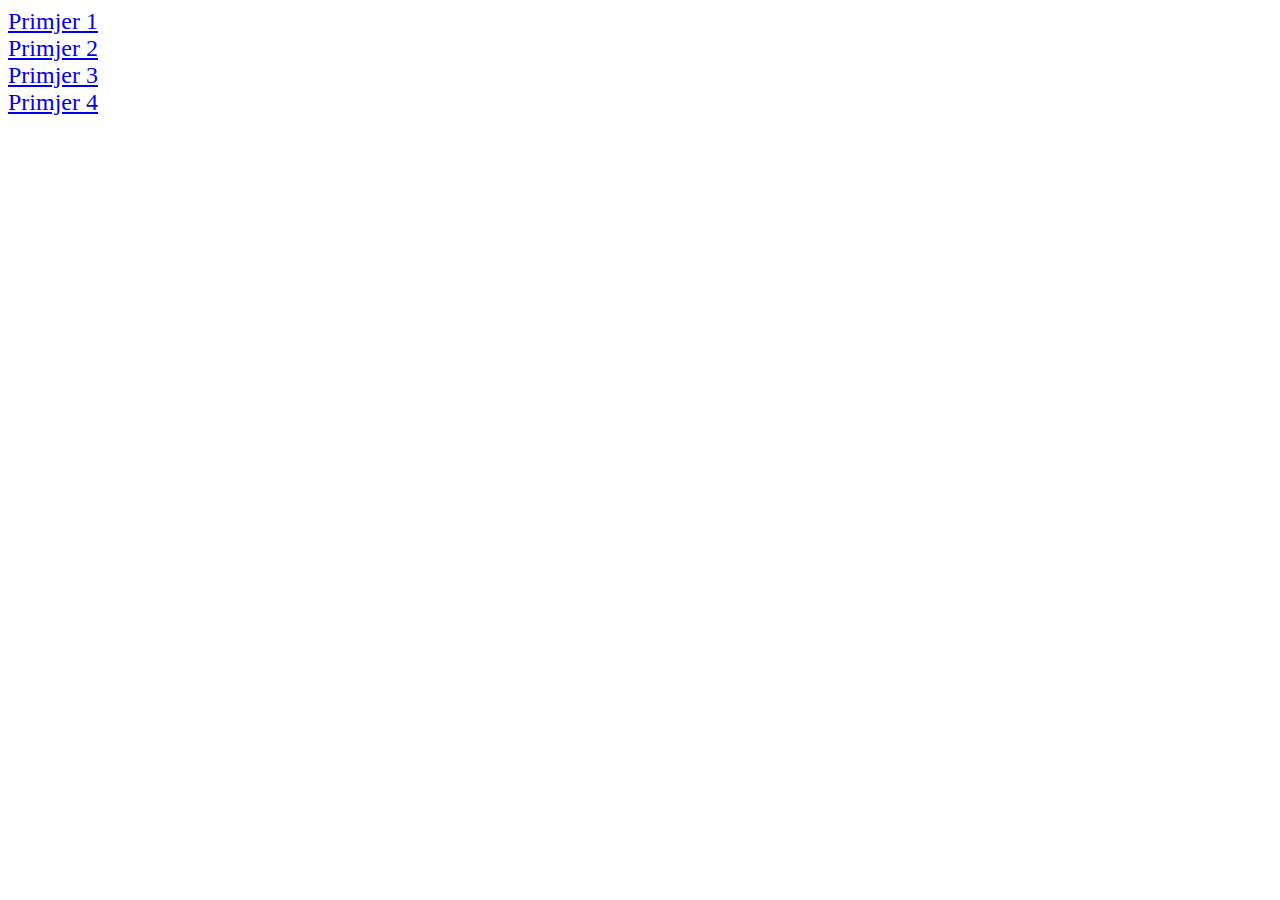
<file: index.html>
<!DOCTYPE html>
<html lang="en">
<head>
    <meta charset="UTF-8">
    <meta name="viewport" content="width=device-width, initial-scale=1.0">
    <title>Document</title>
    <link rel="stylesheet" href="style.css">
    <style>
        .klasa {
            display: flex;
            flex-direction: column;
            font-size: 24px;
        }
    </style>
</head>
<body>
    <div class="klasa">
    <a href="primjer1.html">Primjer 1</a>
    <a href="primjer2.html">Primjer 2</a>
    <a href="primjer3.html">Primjer 3</a>
    <a href="primjer4.html">Primjer 4</a>
    </div>
</body>
</html>
</file>
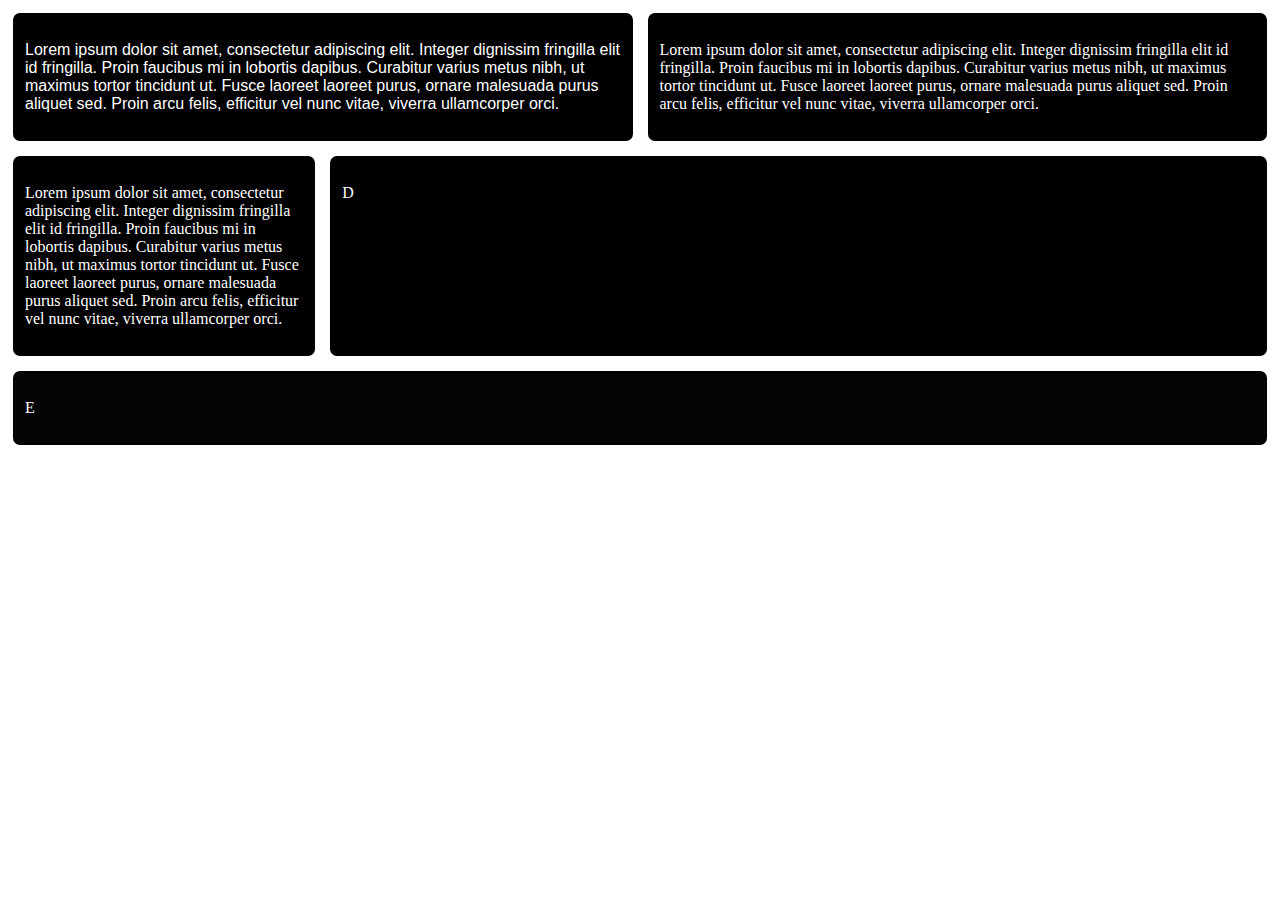
<file: primjer1.html>
<!DOCTYPE html>
<html lang="en">
<head>
    <meta charset="UTF-8">
    <meta name="viewport" content="width=device-width, initial-scale=1.0">
    <title>Document</title>
    <link rel="stylesheet" href="style.css">
</head>
<body>
    <div class="container">
        <div class="klasaA">
            <p>Lorem ipsum dolor sit amet, consectetur adipiscing elit. Integer dignissim fringilla elit id fringilla. Proin faucibus mi in lobortis dapibus. Curabitur varius metus nibh, ut maximus tortor tincidunt ut. Fusce laoreet laoreet purus, ornare malesuada purus aliquet sed. Proin arcu felis, efficitur vel nunc vitae, viverra ullamcorper orci.</p>
        </div>
        <div class="klasaB">
            <p>Lorem ipsum dolor sit amet, consectetur adipiscing elit. Integer dignissim fringilla elit id fringilla. Proin faucibus mi in lobortis dapibus. Curabitur varius metus nibh, ut maximus tortor tincidunt ut. Fusce laoreet laoreet purus, ornare malesuada purus aliquet sed. Proin arcu felis, efficitur vel nunc vitae, viverra ullamcorper orci.</p>
        </div>
        <div class="klasaC">
            <p>Lorem ipsum dolor sit amet, consectetur adipiscing elit. Integer dignissim fringilla elit id fringilla. Proin faucibus mi in lobortis dapibus. Curabitur varius metus nibh, ut maximus tortor tincidunt ut. Fusce laoreet laoreet purus, ornare malesuada purus aliquet sed. Proin arcu felis, efficitur vel nunc vitae, viverra ullamcorper orci. </p>
        </div>
        <div class="klasaD">
            <p>D</p>
        </div>
        <div class="klasaE">
            <p>E</p>
        </div>
    </div>
</body>
</html>
</file>
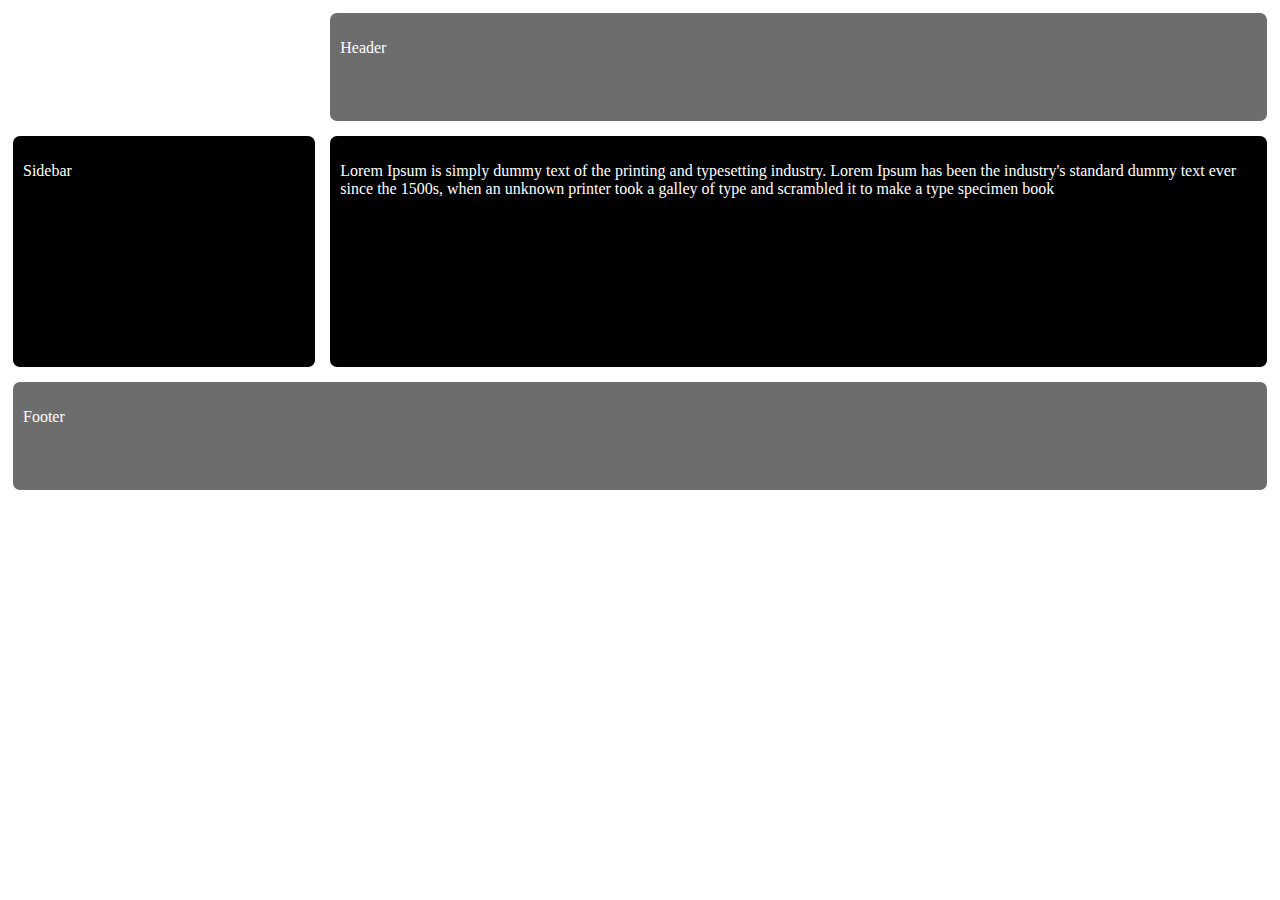
<file: primjer2.html>
<!DOCTYPE html>
<html lang="en">
<head>
    <meta charset="UTF-8">
    <meta name="viewport" content="width=device-width, initial-scale=1.0">
    <title>Document</title>
    <link rel="stylesheet" href="style.css">
</head>
<body>
    <div class="container">
        <div class="jedan">
            <p>Header</p>
        </div>
        <div class="dva">
            <p>Sidebar</p>
        </div>
        <div class="tri">
            <p>Lorem Ipsum is simply dummy text of the printing and typesetting industry. Lorem Ipsum has been the industry's standard dummy text ever since the 1500s, when an unknown printer took a galley of type and scrambled it to make a type specimen book</p>
        </div>
        <div class="cetiri">
            <p>Footer</p>
        </div>
    </div>
</body>
</html>
</file>
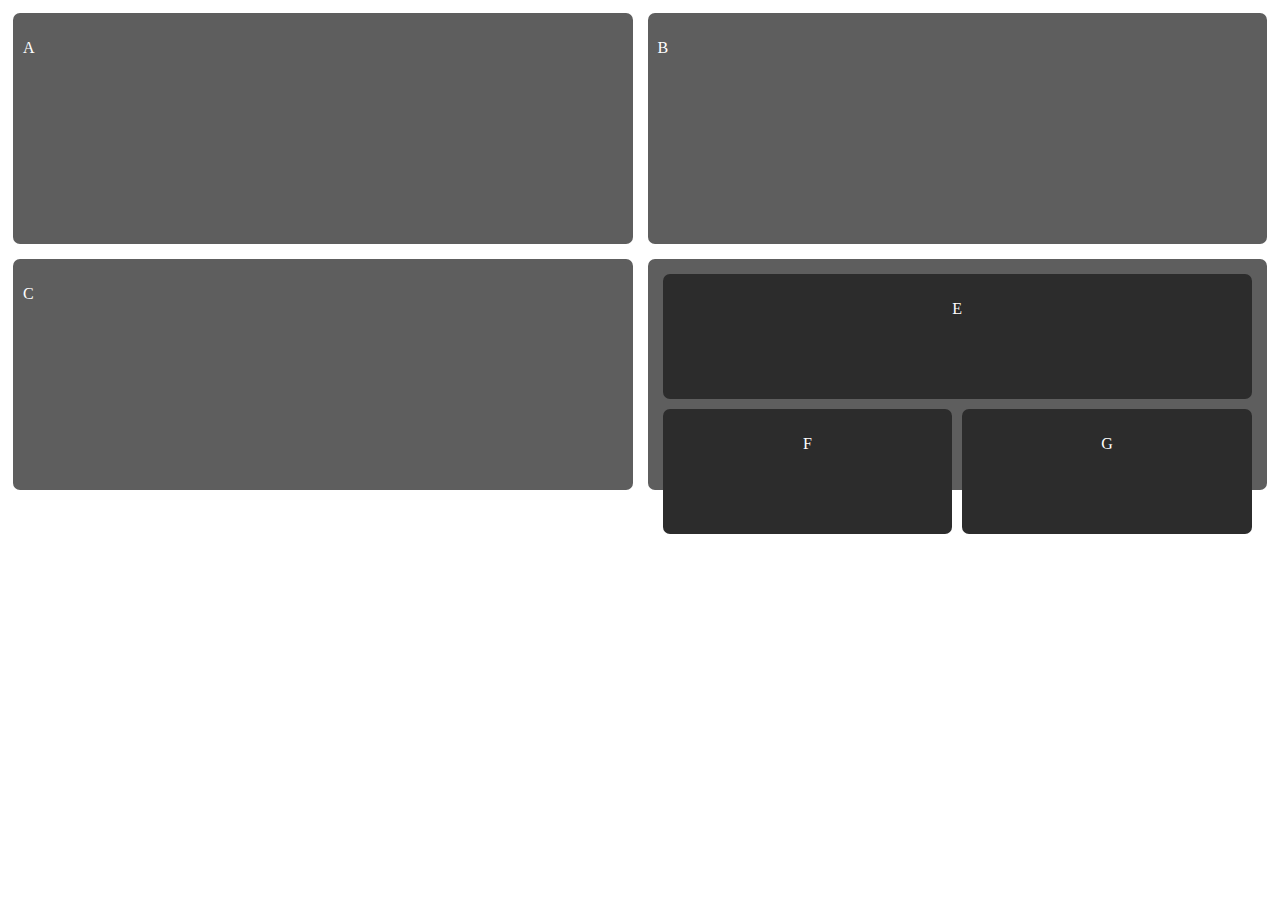
<file: primjer4.html>
<!DOCTYPE html>
<html lang="en">
<head>
    <meta charset="UTF-8">
    <meta name="viewport" content="width=device-width, initial-scale=1.0">
    <title>Document</title>
    <link rel="stylesheet" href="style.css">
</head>
<body>
    <div class="container">
        <div class="klasajean">
            <p>A</p>
        </div>
        <div class="klasadva">
            <p>B</p>
        </div>
        <div class="klasatri">
            <p>C</p>
        </div>
        <div class="klasacetri">
            <div class="konte">
            <div class="klasapet">
                <p>E</p>
            </div>
            <div class="klasasest">
                <p>F</p>
            </div>
            <div class="klasaseam">
                <p>G</p>
            </div>
            </div>
        </div>
    </div>
</body>
</html>
</file>
<file: style.css>
/* - - - - - - - - - - - - - - -
Prikaz za Laptop po Defaultu
- - - - - - - - - - - - - - - */


.container {
    display: grid;
    grid-template-columns: 1fr 1fr 1fr 1fr ;
    grid-template-rows: 1fr 1fr 1fr 1fr 1fr;
    padding: 5px 5px 5px 5px;
    gap: 15px;
    text-align: left;
    height: 600px;
}
p {
    padding: 10px;
    color: white;
}


/* Primjer 1 */


.klasaA {
    border: 2px solid black;
    border-radius: 7px;
    background-color: rgb(0, 0, 0);
    grid-column: 1 / 3;
    grid-row: 1 / 2;
    font-family:Arial;
}
.klasaB {
    border: 2px solid black;
    border-radius: 7px;
    background-color: rgb(0, 0, 0);
    grid-column: 3 / 5;
    grid-row: 1 / 2;
    font-family: "Bitstream Vera Serif Bold";
}
@font-face{
    font-family: "Bitstream Vera Serif Bold";
    src: url("https://mdn.github.io/shared-assets/fonts/VeraSeBd.ttf");
}
.klasaC {
    border: 2px solid black;
    border-radius: 7px;
    background-color: rgb(0, 0, 0);
    grid-column: 1 / 2;
    grid-row: 2 / 3;
    font-family: "font-family: "Sofia";";
}
@import url('https://fonts.googleapis.com/css?family=Sofia');


.klasaD {
    border: 2px solid black;
    border-radius: 7px;
    background-color: rgb(0, 0, 0);
    grid-column: 2 / 5;
    grid-row: 2 / 3;
}
.klasaE {
    border: 2px solid black;
    border-radius: 7px;
    background-color: rgb(5, 5, 5);
    grid-column: 1 / 5;
    grid-row: 3 / 4;
}


/* Primjer 2 */


.jedan {
    border-radius: 7px;
    background-color: rgb(109, 109, 109);
    grid-column: 2 / 5;
    grid-row: 1 / 2;
}
.dva {
    border-radius: 7px;
    background-color: rgb(0, 0, 0);
    grid-column: 1 / 2;
    grid-row: 2 / 4;
}
.tri {
    border-radius: 7px;
    background-color: rgb(0, 0, 0);
    grid-column: 2 / 5;
    grid-row: 2 / 4;
}
.cetiri {
    border-radius: 7px;
    background-color: rgb(109, 109, 109);
    grid-column: 1 / 5;
    grid-row: 4 / 5;
}


/* Primjer 3 */


.prva {
    border-radius: 7px;
    background-color: rgb(94, 94, 94);
    grid-column: 1 / 5;
    grid-row: 1 / 2;
}
.druga {
    border-radius: 7px;
    background-color: rgb(0, 0, 0);
    grid-column: 1 / 2;
    grid-row: 2 / 3;
}
.treca {
    border-radius: 7px;
    background-color: rgb(0, 0, 0);
    grid-column: 2 / 5;
    grid-row: 2 / 3;
}
.cetvrta {
    border-radius: 7px;
    background-color: rgb(160, 160, 160);
    grid-column: 1 / 5;
    grid-row: 3 / 4;
}
.peta {
    border-radius: 7px;
    background-color: rgb(94, 94, 94);
    grid-column: 1 / 5;
    grid-row: 4 / 5;
}
.sesta{
    border-radius: 7px;
    background-color: rgb(94, 94, 94);
    grid-column: 1 / 5;
    grid-row: 5/ 6;
}


/* Primjer 4 */


.klasajean {
    border-radius: 7px;
    background-color: rgb(94, 94, 94);
    grid-column: 1 / 3;
    grid-row: 1 / 3;
}
.klasadva {
    border-radius: 7px;
    background-color: rgb(94, 94, 94);
    grid-column: 3 / 5;
    grid-row: 1 / 3;
}
.klasatri {
    border-radius: 7px;
    background-color: rgb(94, 94, 94);
    grid-column: 1 / 3;
    grid-row: 3 / 5;
}
.konte {
    display: grid;
    grid-template-columns: 1fr 1fr;
    grid-row: 1fr 1fr;
    gap: 10px;
    padding: 15px 15px 15px 15px;
}
.klasacetri {
    border-radius: 7px;
    background-color: rgb(94, 94, 94);
    grid-column: 3 / 5;
    grid-row: 3  / 5;
    text-align: center;
}
.klasapet {
    border-radius: 7px;
    grid-column: 1 / 3;
    grid-row: 1 / 2;
    background-color: rgb(44, 44, 44);
    height: 125px;
}
.klasasest {
    border-radius: 7px;
    grid-column: 1 / 2;
    grid-row: 2 / 3;
    background-color: rgb(44, 44, 44);
    height: 125px;
}
.klasaseam {
    border-radius: 7px;
    grid-column: 2 / 3;
    grid-row: 2 / 3;
    background-color: rgb(44, 44, 44);
    height: 125px;
}


/* - - - - - - - - - - - - - - - - 
Prikaz za Tablete od 681 - 1024px
- - - - - - - - - - - - - - - - -  */

@media screen and (min-width: 681px) and (max-width: 1024px) {


    /* Primjer 1 */


    p{
        color: blue;
    }
    .container {
        display: grid;
        grid-template-columns: 1fr 1fr 1fr 1fr;
        grid-template-rows: 1fr 1fr 1fr 1fr;
    }
    .klasaA {
        grid-column: 1 / 5;
        grid-row: 1 / 2;
    }
    .klasaB {
        grid-column: 1 / 5;
        grid-row: 2 / 3;
    }
    .klasaC {
        grid-column: 1 / 3;
        grid-row: 3 / 4;
    }
    .klasaD {
        grid-column: 3 / 5;
        grid-row: 3 / 4;
    }
    .klasaE {
        grid-column: 1 / 5;
        grid-row: 4 / 5;
    }


    /* Primjer 2 */


    .jedan {
        grid-column: 1 / 5;
        grid-row: 1 / 2;
    }
    .dva {
        grid-column: 1 / 2;
        grid-row: 2 / 4;
    }
    .tri {
        grid-column: 2 / 5;
        grid-row: 2 / 4;
    }
    .cetiri {
        grid-column: 1 / 5;
        grid-row: 4 / 5;
    }


    /* Primjer 3 */


    .prva {
        grid-column: 1 / 5;
        grid-row: 1 / 2;
    }
    .druga {
        grid-column: 1 / 5;
        grid-row: 2 / 3;
    }
    .treca {
        grid-column: 1 / 3;
        grid-row: 3 / 5;
    }
    .cetvrta {
        grid-column: 3 / 5;
        grid-row: 3 / 5;
    }
    .peta {
        grid-column: 1 / 5;
        grid-row: 5 / 6;
    }


    /* Primjer 4 */


    .klasajean {
        grid-column: 1 / 3;
        grid-row: 1 / 2;
    }
    .klasadva {
        grid-column: 3 / 5;
        grid-row: 1 / 2;
    }
    .klasatri {
        grid-column: 1 / 5;
        grid-row: 2 / 3;
    }
    .klasacetri {
        grid-column: 1 / 5;
        grid-row: 3 / 4;
    }
}


/* - - - - - - - - - - - - - - - - 
Prikaz za Mobitele do 680px :)
- - - - - - - - - - - - - - - - -  */

@media screen and (max-width: 680px) {
    p{
        color: green;
    }
    .container {
        display: grid;
        grid-template-columns: 1fr 1fr ;
        grid-template-rows: 1fr 1fr 1fr 1fr 1fr ;
    }


    /* Primjer 1 */


    .klasaA {
        grid-column: 1 / 3;
        grid-row: 1 / 2;
        font-family: arial;
    }
    .klasaB {
        grid-column: 1 / 3;
        grid-row: 2 / 3;
    }
    .klasaC {
        grid-column: 1 / 3;
        grid-row: 3 / 4;
    }
    .klasaD {
        grid-column: 1 / 3;
        grid-row: 4 / 5;
    }
    .klasaE {
        grid-column: 1 / 3;
        grid-row: 5 / 6;
    }


    /* Primjer 2 */


    .jedan {
        grid-column: 1 / 3;
        grid-row: 1 / 2;
    }
    .dva {
        grid-column: 1 / 3;
        grid-row: 2 / 3;
    }
    .tri {
        grid-column: 1 / 3;
        grid-row: 3 / 4;
    }
    .cetiri {
        grid-column: 1 / 3;
        grid-row: 4 / 5;
    }


    /* Primjer 3 */


    .prva {
        grid-column: 1 / 3;
        grid-row: 1 / 2;
    }
    .druga {
        grid-column: 1 / 3;
        grid-row: 2 / 3;
    }
    .treca {
        grid-column: 1 / 3;
        grid-row: 3 / 4;
    }
    .cetvrta {
        grid-column: 1 / 3;
        grid-row: 4 / 5;
    }
    .peta {
        grid-column: 1 / 3;
        grid-row: 5 / 6;
    }
    .sesta{
        grid-column: 1/3;
        grid-row:6/7 ;
    }

    
    /* Primjer 4 */


    .klasajean {
        grid-column: 1 / 3;
        grid-row: 1 / 2;
    }
    .klasadva {
        grid-column: 1 / 3;
        grid-row: 2 / 3;
    }
    .klasatri {
        grid-column: 1 / 3;
        grid-row: 3 / 4;
    }
    .klasacetri {
        grid-column: 1 / 3;
        grid-row: 4 / 5;
    }
    .klasapet {
        grid-column: 1 / 3;
        grid-row: 1 / 2;
    }
    .klasasest {
        grid-column: 1 / 3;
        grid-row: 2 / 3;
    }
    .klasaseam {
        grid-column: 1 / 3;
        grid-row: 3 / 4;
    }
}
</file>
